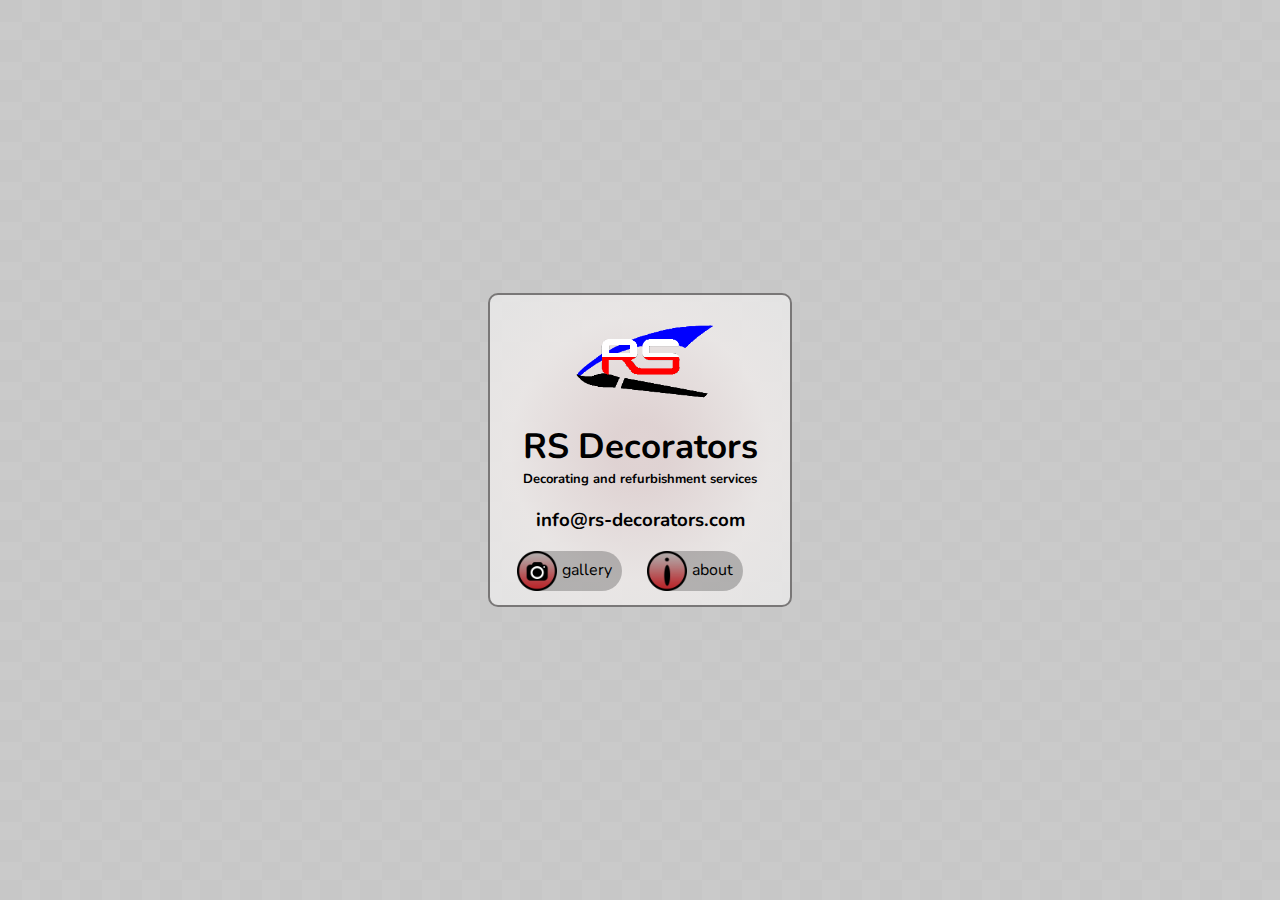
<file: index.html>
<html>
    <head>
        <link rel="icon" type="img/ico" href="favicon.ico">
        <meta name="viewport" content="width=500, initial-scale=1">
        <link href='https://fonts.googleapis.com/css?family=Nunito:400,700' rel='stylesheet' type='text/css'>
    </head>
  <body>
    <div class="main">
      <canvas id="myCanvas"></canvas>
      <div class="push"></div>
      <div class="center">
         <img src="logo_big.png" width=150/>
        <h1>RS Decorators</h1>
        <h2>Decorating and refurbishment services</h2>
        <h3>info@rs-decorators.com</h3>
        <a href="gallery.html" class="icon-link"><img src="pics/camera-icon.png" width=40/><span class="link-text">gallery</span></a>
                <a href="about.html" class="icon-link"><img src="pics/about-icon.png" width=40/><span class="link-text">about</span></a>    
      </div>
    </div>
    <link href="styles.css" type="text/css" rel="STYLESHEET" />
    <script src="painting.js"></script>
  </body>
</html>
</file>
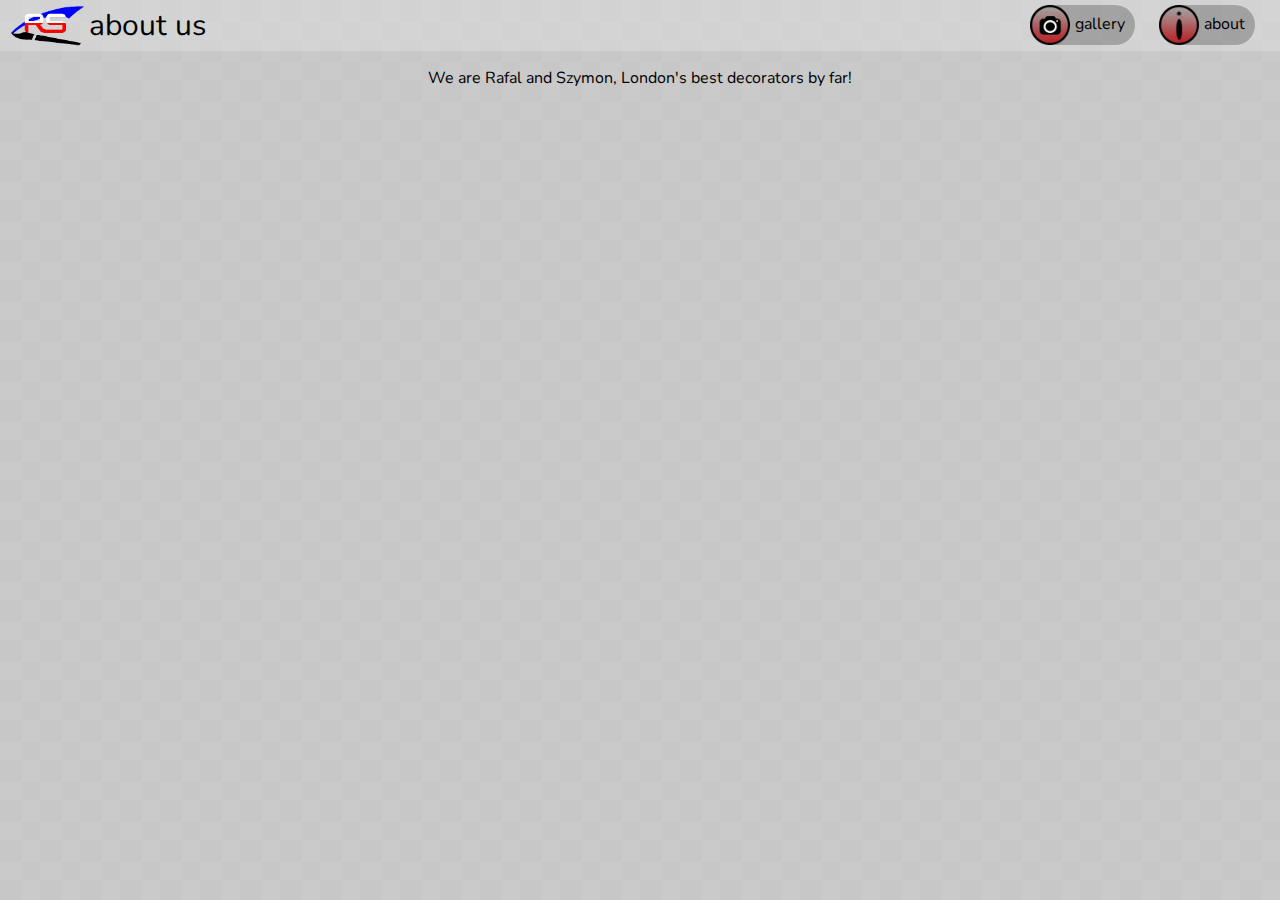
<file: about.html>
<html>
    <head>
        <link rel="icon" type="img/ico" href="favicon.ico">
        <meta name="viewport" content="width=500, initial-scale=1">
        <link href='https://fonts.googleapis.com/css?family=Nunito:400,700' rel='stylesheet' type='text/css'>
        <link href="styles.css" type="text/css" rel="STYLESHEET" />
    </head>
    <body>
        <div class="main">
            <div class="header"><a style="display:inline-block;" href="index.html"><img src="logo_big.png" width=80/></a>
            <span class="large-span">about us</span>
            <div class="right">
                <a href="gallery.html" class="icon-link"><img src="pics/camera-icon.png" width=40/><span class="link-text">gallery</span></a>
                <a href="about.html" class="icon-link"><img src="pics/about-icon.png" width=40/><span class="link-text">about</span></a>    
            </div>
            <div class="clear-fix"></div>
            </div>
            
            <div class="main-body">
                <p>
                    We are Rafal and Szymon, London's best decorators by far!
                </p>
            </div>
        </div>
    </body>
</html>
</file>
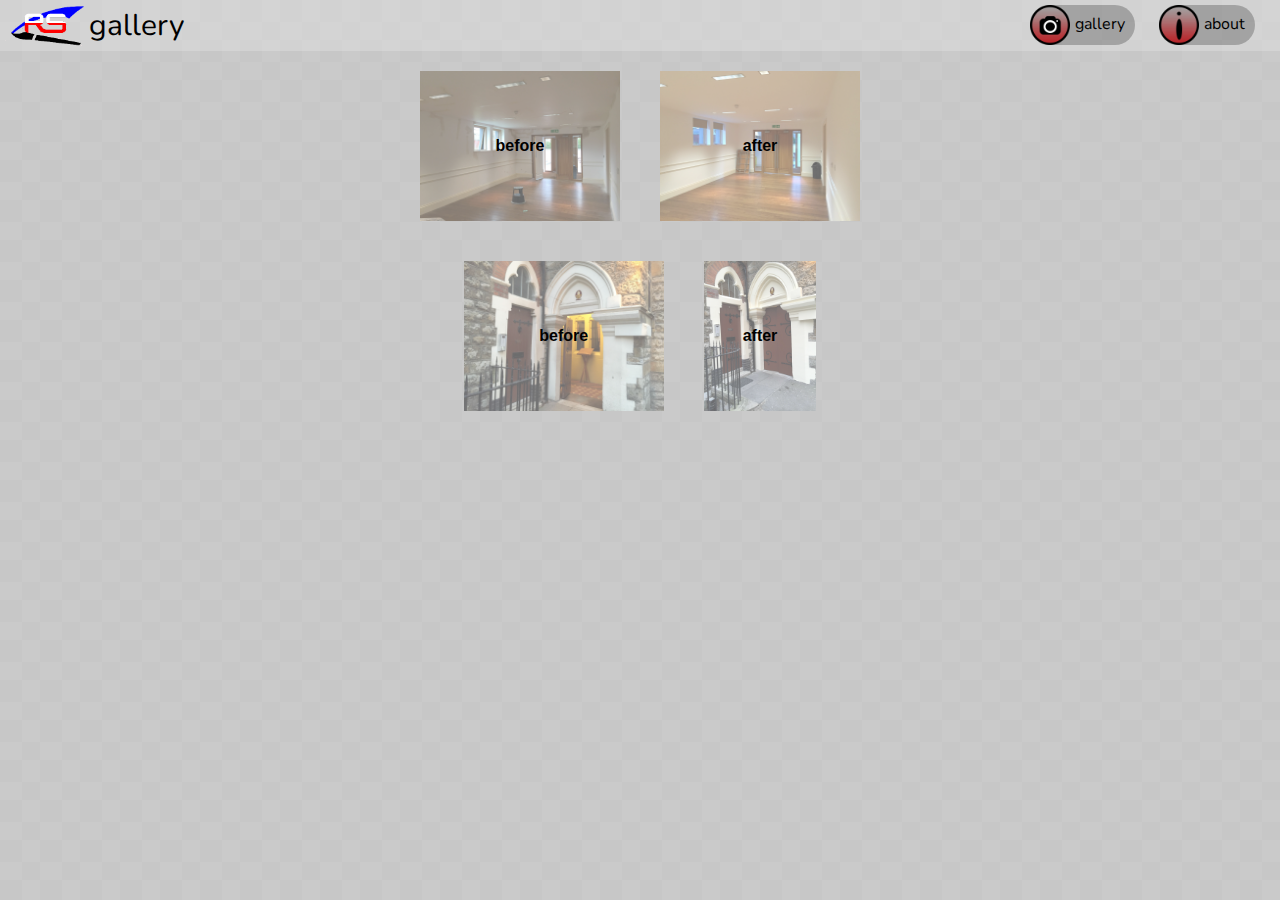
<file: gallery.html>
<html>
    <head>
        <link rel="icon" type="img/ico" href="favicon.ico">
        <meta name="viewport" content="width=500, initial-scale=1">
        <link href='https://fonts.googleapis.com/css?family=Nunito:400,700' rel='stylesheet' type='text/css'>
        <link href="styles.css" type="text/css" rel="STYLESHEET" />
    </head>
    <body>
        <div class="main">
            <div class="header"><a style="display:inline-block;" href="index.html"><img src="logo_big.png" width=80/></a>
            <span class="large-span">gallery</span>
            <div class="right">
                <a href="gallery.html" class="icon-link"><img src="pics/camera-icon.png" width=40/><span class="link-text">gallery</span></a>
                <a href="about.html" class="icon-link"><img src="pics/about-icon.png" width=40/><span class="link-text">about</span></a>    
            </div>
            <div class="clear-fix"></div>
            
            </div>
            <div id="gallery-body">
                
            </div>
        </div>
        <div id="modal-bg" class="hidden" onclick="closeModal()"></div>
        <script src="gallery.js"></script>
    </body>
</html>
</file>
<file: styles.css>
body{
        padding:0;
        margin:0;
        height:100%;
        width:100%;
}
.main{
        font-family: Arial;
            background: rgba(5, 37, 47, 0.12);
    width: 100%;
    height: 100%;
    
        background: url(bg.bmp);
}

.header, .center{
        background: rgba(255,255,255,0.2);
}

.header{
        padding: 5px;
}
.center{
        width: 100%;
        max-width:300px;
        display: block;
        text-align: center;
        position: absolute;
        top: 0;
        bottom: 0;
        left: 0;
        right: 0;
        height: 250px;
        margin: auto;
            padding: 30px 0;
    
    border: solid 2px #797777;
    border-radius: 10px;
    
    
background: rgba(224,211,211,1);
background: -moz-radial-gradient(center, ellipse cover, rgba(224,211,211,1) 2%, rgba(224,211,211,0.96) 13%, rgba(240,236,235,0.81) 61%, rgba(240,240,240,0.68) 100%);
background: -webkit-gradient(radial, center center, 0px, center center, 100%, color-stop(2%, rgba(224,211,211,1)), color-stop(13%, rgba(224,211,211,0.96)), color-stop(61%, rgba(240,236,235,0.81)), color-stop(100%, rgba(240,240,240,0.68)));
background: -webkit-radial-gradient(center, ellipse cover, rgba(224,211,211,1) 2%, rgba(224,211,211,0.96) 13%, rgba(240,236,235,0.81) 61%, rgba(240,240,240,0.68) 100%);
background: -o-radial-gradient(center, ellipse cover, rgba(224,211,211,1) 2%, rgba(224,211,211,0.96) 13%, rgba(240,236,235,0.81) 61%, rgba(240,240,240,0.68) 100%);
background: -ms-radial-gradient(center, ellipse cover, rgba(224,211,211,1) 2%, rgba(224,211,211,0.96) 13%, rgba(240,236,235,0.81) 61%, rgba(240,240,240,0.68) 100%);
background: radial-gradient(ellipse at center, rgba(224,211,211,1) 2%, rgba(224,211,211,0.96) 13%, rgba(240,236,235,0.81) 61%, rgba(240,240,240,0.68) 100%);
filter: progid:DXImageTransform.Microsoft.gradient( startColorstr='#e0d3d3', endColorstr='#f0f0f0', GradientType=1 );
      }
#myCanvas{
          position: absolute;
          top:0;
          left:0;
}

h1{
        font-size: 35px;
        margin-bottom: 0;
}

h1, h2, h3, a, span, p{
        font-family: 'Nunito', sans-serif;
}

p{
        text-align: center;
}

h2{
        font-size: 13px;
        margin-top: 0;
}

.link{
        background:blue;
        display:inline-block;
        margin:auto;
        margin-bottom: 5px;      
        border-radius: 5px;       
}

.link:hover{
        background:#0202D4;
}

a{
        text-decoration: none;
}

.link a{
        color:white;
        font-weight: bold;
        width:100%;
        display:block;
        padding: 7px;
            box-sizing: border-box;
                
}

img, .large-span{
        vertical-align: middle;
}

.large-span{
        font-size: 30px;
}

.right{
        float:right;
}

.icon-link{
        display:inline-block;
        margin-right: 20px;
        background: rgba(2, 2, 2, 0.23);
        border-radius: 20px;
}

.icon-link:hover{
        background: rgba(2, 2, 2, 0.33);
}

.link-text{
        margin-left:5px;
        padding-right:10px;
        color: black;
}

.clear-fix{
        clear: both;
}

.img-grp-outer-div{
        display: block;
        }
        
.img-grp{
        text-align: center;
}

.img-wrp{
        display: inline-block;
        margin: 20px;
}

.img-grp img{
        display: inline-block;
        
}

.img-cover{
    position: absolute;
    top: 0;
    left: 0;
    width: 100%;
    z-index: 5;
    line-height: 150px;
    text-align: center;
    background: rgba(255,255,255,0.4);
    font-weight: bold;
    cursor: pointer;
}

.img-cover:hover{
    background: rgba(255,255,255,0.2);  
}

#modal-bg{
        position: absolute;
        top: 0;
        left: 0;
        height:100%;
        width:100%;
        z-index: 9;
        background: rgba(0,0,0,0.4);
}

.hidden{
        display: none;
}

.modal{
        width:90vw;
        height:90vw;
        max-height:90%;
        position: absolute;
        top: 0;
        left:0;
        right: 0;
        bottom:0;
        margin:auto;
        overflow: hidden;
        z-index:10;
        border-radius:20px;
        border: black 2px solid;
        box-shadow: 5px 5px 12px 0px black;
}

.close{
        z-index:11;
        background:url(pics/close-icon.png);
        width: 40px;
        height: 40px;
        position: absolute;
        top: 10px;
        right: 10px;
        background-size: cover;
        cursor:pointer;        
}
</file>
